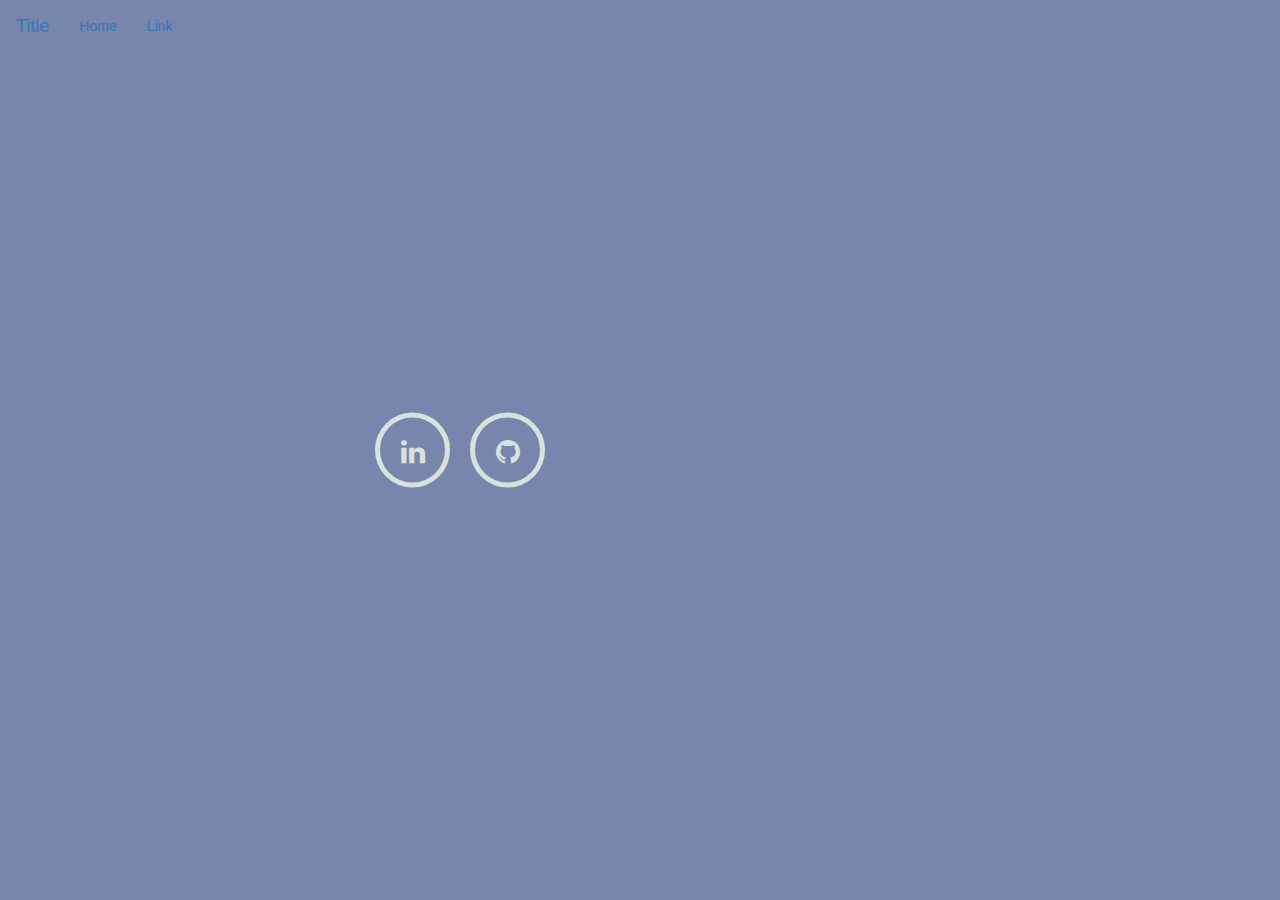
<file: index.html>
<!DOCTYPE html>
<html lang="en">
<head>
    <meta charset="UTF-8">
    <meta name="viewport" content="width=device-width, initial-scale=1.0">
    <meta http-equiv="X-UA-Compatible" content="ie=edge">
    <title>Petur Thorgeirsson</title>
    <link rel="stylesheet" href="https://maxcdn.bootstrapcdn.com/font-awesome/4.7.0/css/font-awesome.min.css">
    <link rel="stylesheet" href="https://maxcdn.bootstrapcdn.com/bootstrap/3.3.7/css/bootstrap.min.css">
  
    <link rel="stylesheet" href="./main.css">
</head>
<body>


<div class="navbar">
    <a class="navbar-brand" href="#">Title</a>
    <ul class="nav navbar-nav">
        <li class="active">
            <a href="./index.html">Home</a>
        </li>
        <li>
            <a href="./static.html">Link</a>
        </li>
    </ul>
</div>



    <div class="wrapper">
        <ul>         
          <a href="http://www.linkedin.com/in/peturth" target="_blank"><li class="linkedin"><i class="fa fa-linkedin fa-2x" aria-hidden="true"></i></li></a>
          <a href="http://www.github.com/pettu" target="_blank"><li class="github"><i class="fa fa-github fa-2x" aria-hidden="true"></i></li></a>
        </ul>
      </div>
    
     <!-- jQuery (necessary for Bootstrap's JavaScript plugins) -->
    <script src="https://ajax.googleapis.com/ajax/libs/jquery/1.12.4/jquery.min.js"></script>
    <!-- Include all compiled plugins (below), or include individual files as needed -->
    <script src="https://maxcdn.bootstrapcdn.com/bootstrap/3.3.7/js/bootstrap.min.js"></script>
    
</body>
</html>
</file>
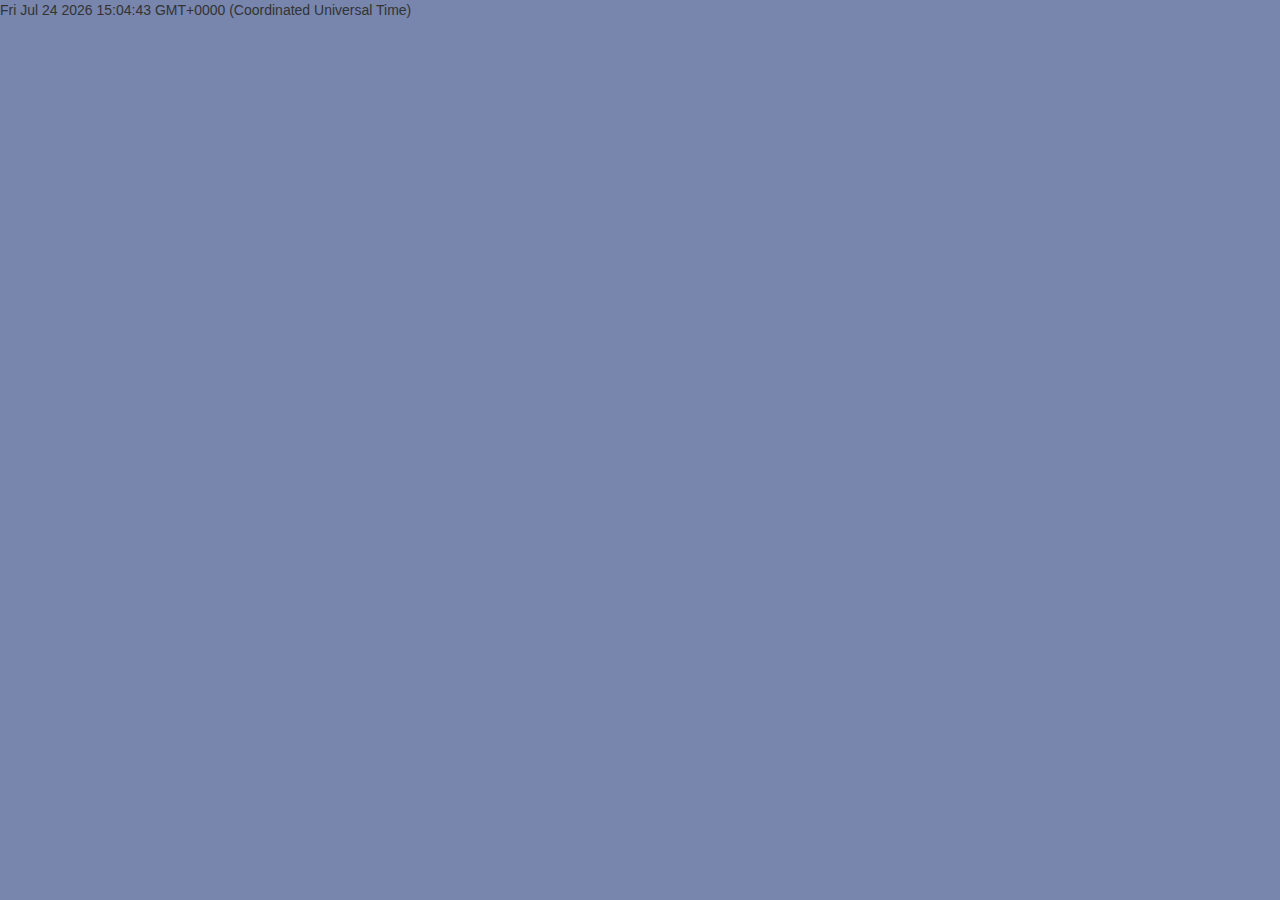
<file: static.html>
<!DOCTYPE html>
<html lang="en">
<head>
    <meta charset="UTF-8">
    <meta name="viewport" content="width=device-width, initial-scale=1.0">
    <meta http-equiv="X-UA-Compatible" content="ie=edge">
    <title>Time</title>
    <link rel="stylesheet" href="https://maxcdn.bootstrapcdn.com/font-awesome/4.7.0/css/font-awesome.min.css">
    <link rel="stylesheet" href="https://maxcdn.bootstrapcdn.com/bootstrap/3.3.7/css/bootstrap.min.css">
  
    <link rel="stylesheet" href="./main.css">
</head>
<body>
        <p id="demo"></p>

        <script>
        document.getElementById("demo").innerHTML = Date();
        </script>
</body>
</file>
<file: main.css>
* {
    margin: 0;
    padding: 0;
  }
  
  body {
    background: #7885ac;
  }
  
  /* Let's style the wrapper in such away that, 
  it should always be at the center of the browser */
  .wrapper {
    position: absolute;
    top: 50%;
    left: 50%;
    transform: translate(-50%, -50%);
    width: 550px;
  }
  
  /* Style the Un-order list by setting its list-style to none */
  .wrapper ul {
    list-style: none;
  }
  
  /* Style the list items inside the UL list, by setting its width, height and line-height 
    and float them to left and set its border and border-radius.
   */
  .wrapper ul li {
    width: 75px;
    height: 75px;
    line-height: 75px;
    margin: 0 10px;
    text-align: center;
    cursor: pointer;
    border-radius: 50%;
    border: 5px solid #D8E2DC;
    float: left;
    transition: all 0.5s ease;
  }
  
  /* Style the icons by setting its color and margin-top value to 20px 
  to align it properly */
  .wrapper ul li .fa {
    color: #D8E2DC;
    margin-top: 20px;
    transition: all 0.5s ease;
  }
  
  /* Now target the specific li classes for styling and use box-shadow effect to border and text-shadow effect
    to icons for glowing effect and use transition property for smooth transition effect. */
  
    /*facebook*/
  .wrapper ul li:hover.facebook {
    border: 5px solid #3b5998;
    box-shadow: 0 0 15px #3b5998;
    transition: all 0.5s ease;
  }
  
  .wrapper ul li:hover .fa-facebook {
    color: #3b5998;
    text-shadow: 0 0 15px #3b5998;
    transition: all 0.5s ease;
  }

  /*linkedin*/
  .wrapper ul li:hover.linkedin {
    border: 5px solid #5478c7;
    box-shadow: 0 0 15px #5478c7;
    transition: all 0.5s ease;
  }
  
  .wrapper ul li:hover .fa-linkedin {
    color: #5478c7;
    text-shadow: 0 0 15px #5478c7;
    transition: all 0.5s ease;

  }  /*github*/
  .wrapper ul li:hover.github {
    border: 5px solid #61656e;
    box-shadow: 0 0 15px #61656e;
    transition: all 0.5s ease;
  }
  
  .wrapper ul li:hover .fa-github {
    color: #61656e;
    text-shadow: 0 0 15px #61656e;
    transition: all 0.5s ease;
  }
  
  /* media queries */
  
  @media screen and (max-width: 640px){
    .wrapper {
        width: 350px;
    }
    .wrapper ul li{
        margin-top: 10px;
    }
    .wrapper ul li.google{
        margin-left: 60px;
    }
  }
  
  
  @media screen and (max-width: 340px){
    .wrapper {
        width: 150px;
    }
    .wrapper ul li{
        margin:15px;
    }
    .wrapper ul li.google{
        margin-left: 15px;
    }
  }
</file>
